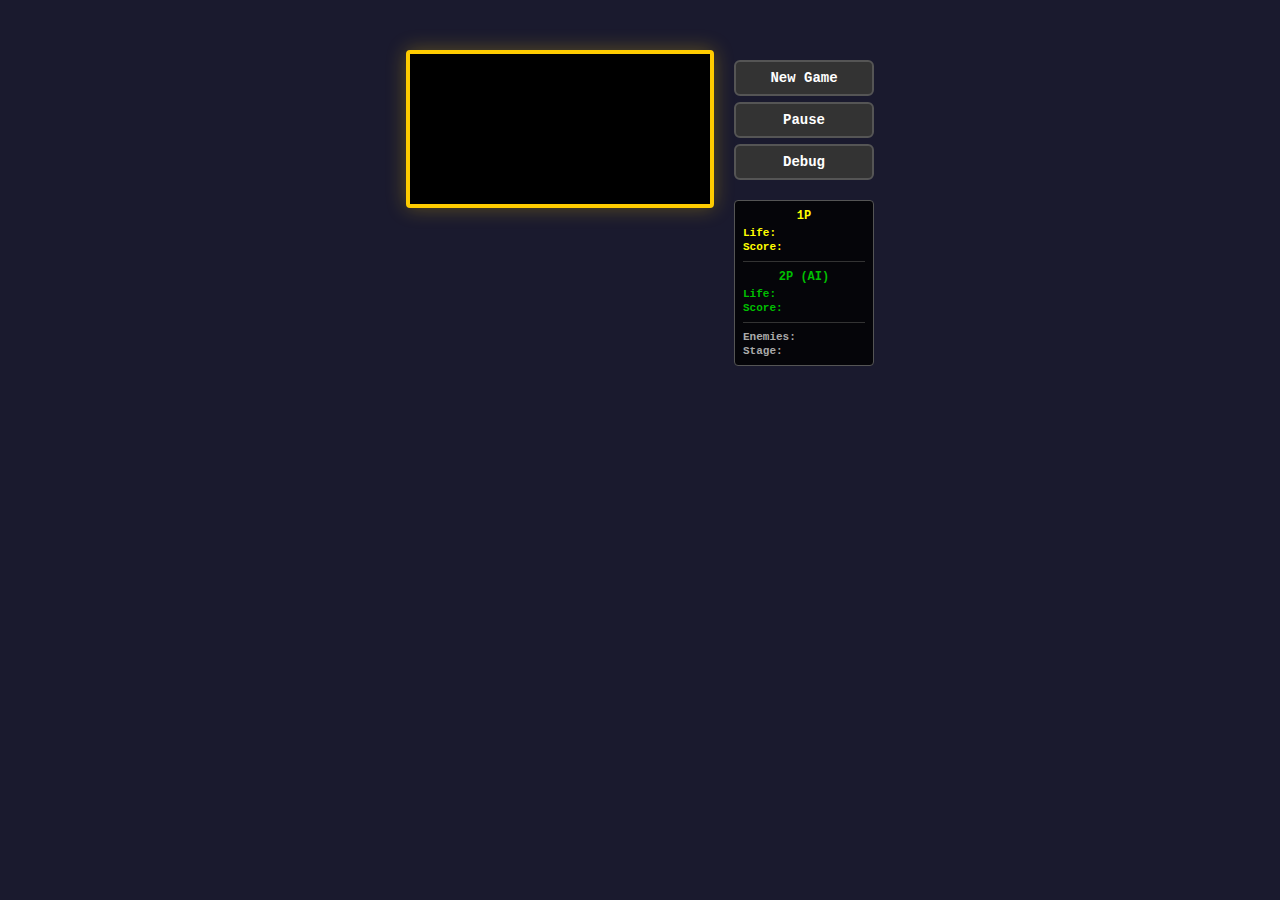
<file: index.html>
<!DOCTYPE html>
<html lang="en">

<head>
    <meta charset="UTF-8">
    <meta name="viewport" content="width=device-width, initial-scale=1.0">
    <title>NES Battle City - Classic Game with AI</title>
    <link rel="stylesheet" href="style.css">
</head>

<body>
    <div class="container">
        <div class="main-content">
            <div class="game-area">
                <div class="game-container" id="gameContainer">
                    <canvas id="gameCanvas"></canvas>
                </div>

                <!-- Right side controls and info -->
                <div class="right-controls">
                    <div class="zoom-buttons">
                        <button id="newGameBtn" class="zoom-btn">New Game</button>
                        <button id="pauseBtn" class="zoom-btn">Pause</button>
                        <button id="toggleBoundingBox" class="zoom-btn">Debug</button>
                    </div>

                    <!-- Compact Game Info - Stack horizontally on mobile -->
                    <div class="game-info">
                        <div class="player-info">
                            <div class="info-title" style="color: yellow">1P</div>
                            <div class="info-row">
                                <span class="info-label" style="color: yellow">Life:</span>
                                <span class="info-value" style="color: yellow" id="p1Lives"></span>
                            </div>
                            <div class="info-row">
                                <span class="info-label" style="color: yellow">Score:</span>
                                <span class="info-value" id="p1Score" style="color: yellow"></span>
                            </div>
                        </div>
                        
                        <div class="player-info">
                            <div class="info-title" style="color: rgb(0, 190, 0)" >2P (AI)</div>
                            <div class="info-row">
                                <span class="info-label" style="color: rgb(0, 190, 0)">Life:</span>
                                <span class="info-value" style="color: rgb(0, 190, 0)" id="p2Lives"></span>
                            </div>
                            <div class="info-row">
                                <span class="info-label" style="color: rgb(0, 190, 0)">Score:</span>
                                <span class="info-value" style="color: rgb(0, 190, 0)" id="p2Score"></span>
                            </div>
                        </div>
                        
                        <div class="enemy-info">
                            <div class="info-row">
                                <span class="info-label">Enemies:</span>
                                <span class="info-value" id="tankRemains" style="color: gray"></span>
                            </div>
                             <div class="info-row">
                                <span class="info-label">Stage:</span>
                                <span class="info-value" id="currentStage" style="color: gray"></span>
                            </div>
                        </div>
                    </div>
                </div>
            </div>

            <div class="mobile-gamepad" id="mobileGamepad">
                <div class="gamepad-container">
                    <!-- Left side: Gesture D-Pad -->
                    <div class="gesture-dpad-area">
                        <div class="gesture-dpad" id="gestureDpad">
                            <div class="dpad-center"></div>
                            <div class="dpad-zone up-zone" data-direction="UP"></div>
                            <div class="dpad-zone down-zone" data-direction="DOWN"></div>
                            <div class="dpad-zone left-zone" data-direction="LEFT"></div>
                            <div class="dpad-zone right-zone" data-direction="RIGHT"></div>
                        </div>
                    </div>

                    <!-- Right side: Fire Button -->
                    <div class="action-area">
                        <button class="fire-btn" data-button="FIRE">
                            <span>FIRE</span>
                        </button>
                    </div>

                    <!-- Bottom center: Pause Button -->
                    <div class="pause-area">
                        <button class="pause-btn" id="mobilePauseBtn">
                            <span>PAUSE</span>
                        </button>
                    </div>
                </div>
            </div>

            <!-- Bottom panel (hidden) remains the same -->
            <div class="bottom-panel" style="display: none">
                <!-- ... existing content unchanged ... -->
            </div>
        </div>
    </div>

    <script type="module" src="main.js"></script>
</body>

</html>
</file>
<file: style.css>
* {
    margin: 0;
    padding: 0;
    box-sizing: border-box;
}

body {
    display: flex;
    justify-content: center;
    align-items: flex-start;
    min-height: 100vh;
    background-color: #1a1a2e;
    font-family: 'Courier New', monospace;
    color: #e6e6e6;
    padding: 50px 20px 20px; /* 100px top, 20px sides, 20px bottom */
}
.container {
    display: flex;
    flex-direction: column;
    align-items: center;
    max-width: 1300px;
    gap: 20px;
}

.game-header {
    text-align: center;
    margin-bottom: 10px;
}

.game-header h1 {
    color: #ffcc00;
    font-size: 2.5rem;
    text-shadow: 2px 2px 0px #cc0000;
    letter-spacing: 1px;
    margin-bottom: 5px;
}

.game-header p {
    color: #aaa;
    margin-bottom: 10px;
}

.main-content {
    display: flex;
    flex-direction: column;
    align-items: center;
    gap: 20px;
    width: 100%;
}

.game-container {
    position: relative;
    border: 4px solid #ffcc00;
    border-radius: 4px;
    overflow: hidden;
    box-shadow: 0 0 20px rgba(255, 204, 0, 0.3);
    background-color: #000;
    width: fit-content;
    height: fit-content;
}

#gameCanvas {
    display: block;
    image-rendering: pixelated;
    image-rendering: crisp-edges;
    background-color: #000;
}

.bottom-panel {
    display: flex;
    gap: 20px;
    
    justify-content: center;
}

.info-panel {
    background-color: #2d2d44;
    padding: 15px;
    border-radius: 8px;
    border: 2px solid #555;
    width: 100%;
    min-width: 750px;
    max-width: 900px;
}

.info-panel h3 {
    color: #ffcc00;
    margin-bottom: 10px;
    border-bottom: 1px solid #555;
    padding-bottom: 5px;
}

.info-panel p {
    margin-bottom: 8px;
    line-height: 1.4;
}

.stats {
    display: grid;
    grid-template-columns: 1fr 1fr;
    gap: 10px;
    margin-top: 15px;
    background-color: #252536;
    padding: 10px;
    border-radius: 5px;
}

.stat-item {
    display: flex;
    justify-content: space-between;
    min-height: 24px;
    align-items: center;
}

.stat-label {
    color: #aaa;
    white-space: nowrap;
    margin-right: 10px;
}

.stat-value {
    color: #fff;
    font-weight: bold;
    white-space: nowrap;
    text-align: right;
    min-width: 80px;
}

.controls {
    display: flex;
    flex-wrap: wrap;
    gap: 10px;
    justify-content: center;
}

.zoom-controls {
    display: flex;
    flex-direction: column;
    gap: 10px;
    margin-top: 15px;
    align-items: center;
}

.zoom-buttons {
    display: flex;
    gap: 10px;
}

button {
    padding: 8px 15px;
    background-color: #444;
    color: white;
    border: none;
    border-radius: 4px;
    cursor: pointer;
    font-family: 'Courier New', monospace;
    transition: all 0.2s;
}

button:hover {
    background-color: #555;
    transform: translateY(-1px);
}

button.active {
    background-color: #ffcc00;
    color: #000;
    font-weight: bold;
}

.ai-button {
    background-color: #0066cc;
}

.ai-button:hover {
    background-color: #0077ee;
}

.ai-button.active {
    background-color: #00aaff;
    color: #000;
}

.instructions {
    font-size: 0.9rem;
    color: #aaa;
    text-align: center;
    margin-top: 15px;
    font-style: italic;
}

.bullet-info {
    color: #ff6666;
    font-weight: bold;
}

.cooldown-info {
    color: #ff9900;
    font-weight: bold;
}

.enemy-info {
    color: #ff4444;
    font-weight: bold;
}

.player-info {
    color: #44ff44;
    font-weight: bold;
}

.spawn-info {
    color: #66ccff;
    font-weight: bold;
}

.ai-info {
    color: #00aaff;
    font-weight: bold;
}

.ai-debug {
    font-size: 0.8rem;
    color: #aaa;
    margin-top: 10px;
    background-color: #333;
    padding: 5px;
    border-radius: 3px;
    font-family: monospace;
    white-space: nowrap;
    overflow: hidden;
    text-overflow: ellipsis;
}

.status-indicator {
    display: inline-block;
    width: 10px;
    height: 10px;
    border-radius: 50%;
    margin-right: 5px;
}

.status-ready {
    background-color: #44ff44;
}

.status-active {
    background-color: #ffcc00;
    animation: pulse 1s infinite;
}

@keyframes pulse {
    0% {
        opacity: 1;
    }

    50% {
        opacity: 0.5;
    }

    100% {
        opacity: 1;
    }
}

.steel-info {
    color: #8888FF;
    font-weight: bold;
}

/* Add to your style.css file */

.game-area {
    display: flex;
    flex-direction: row;
    gap: 20px;
    align-items: flex-start;
}

.game-container {
    flex: 1;
}

.right-controls {
    width: 110px;
    margin-top: 10px;
}

.zoom-controls-panel {
    background-color: rgba(30, 30, 30, 0.9);
    border-radius: 8px;
    padding: 10px;
    box-shadow: 0 4px 12px rgba(0, 0, 0, 0.3);
    border: 1px solid #444;
}

.zoom-header {
    font-size: 16px;
    font-weight: bold;
    color: #4CAF50;
    margin-bottom: 0px;
    text-align: center;
    padding-bottom: 8px;
}

.zoom-buttons {
    display: flex;
    flex-direction: column;
    gap: 6px;
    margin-bottom: 0px;
}

.zoom-btn {
    padding: 8px 15px;
    background-color: #333;
    color: #fff;
    border: 2px solid #555;
    border-radius: 6px;
    cursor: pointer;
    font-size: 14px;
    font-weight: bold;
    transition: all 0.2s ease;
    text-align: center;
}

.zoom-btn:hover {
    background-color: #444;
    border-color: #666;
    transform: translateY(-2px);
}

.zoom-btn.active {
    background-color: #4CAF50;
    border-color: #66BB6A;
    color: white;
}

.zoom-description {
    text-align: center;
    font-size: 12px;
    color: #aaa;
    padding-top: 8px;
    border-top: 1px solid #444;
}

#zoomSizeDisplay {
    color: #4CAF50;
    font-weight: bold;
}


/* Mobile Responsive Fixes */
@media screen and (max-width: 768px) {
    body {
        padding: 10px;
        overflow-x: hidden;
    }
    
    .container {
        max-width: 100vw;
        padding: 0 10px;
    }
    
    .game-area {
        flex-direction: column !important;
        align-items: center !important;
        gap: 15px !important;
        width: 100% !important;
    }
    
    .game-container {
        width: 100% !important;
        max-width: 100vw !important;
        margin: 0 auto !important;
        border: 3px solid #ffcc00 !important;
        order: 2; /* Game canvas goes second */
    }
    
    #gameCanvas {
        width: 100% !important;
        height: auto !important;
        max-width: 100% !important;
    }
    
    .right-controls {
        width: 100% !important;
        margin-top: 0 !important;
        order: 1; /* Controls go first */
        display: flex;
        justify-content: center;
        margin-bottom: 15px; /* Space between controls and game */
        position: relative;
        padding: 0 10px;
    }
    
    .zoom-controls-panel {
        width: 100%;
        max-width: 500px;
        margin: 0 auto;
        background-color: rgba(30, 30, 30, 0.95);
        border: 2px solid #555;
        border-radius: 10px;
        padding: 12px 15px;
        box-shadow: 0 5px 15px rgba(0, 0, 0, 0.5);
    }
    
    .zoom-header {
        font-size: 16px;
        margin-bottom: 8px;
        color: #ffcc00;
        text-align: center;
    }
    
    .zoom-buttons {
        display: flex;
        flex-direction: row !important; /* All buttons in one line */
        justify-content: space-between; /* Evenly distribute */
        align-items: center;
        gap: 8px; /* Small gap between buttons */
        width: 100%;
    }
    
    .zoom-btn {
        flex: 1; /* All buttons equal width */
        min-width: 0; /* Allow buttons to shrink */
        padding: 12px 8px;
        font-size: 15px;
        background-color: #333;
        border: 2px solid #666;
        border-radius: 6px;
        font-weight: bold;
        text-align: center;
        white-space: nowrap;
        overflow: hidden;
        text-overflow: ellipsis;
    }
    
    .zoom-btn:hover {
        background-color: #444;
        transform: translateY(-2px);
    }
    
    /* Info panel adjustments */
    .info-panel {
        min-width: 100% !important;
        max-width: 100vw !important;
        padding: 12px !important;
        margin: 15px 0 0 0 !important;
        overflow-x: auto;
        order: 3;
    }
    
    .bottom-panel {
        display: block !important;
        margin-top: 15px;
    }
    
    .stats {
        grid-template-columns: 1fr !important;
        gap: 8px !important;
        font-size: 14px;
    }
    
    .stat-item {
        flex-wrap: wrap;
        justify-content: space-between;
    }
    
    .stat-label {
        font-size: 13px;
        margin-right: 5px;
    }
    
    .stat-value {
        min-width: 70px;
        font-size: 13px;
    }
    
    .game-header h1 {
        font-size: 1.8rem;
    }
    
    .main-content {
        gap: 15px;
        display: flex;
        flex-direction: column;
    }
}

/* For very small screens (under 480px) */
@media screen and (max-width: 480px) {
    .right-controls {
        margin-bottom: 10px;
        padding: 0 8px;
    }
    
    .zoom-controls-panel {
        padding: 10px 12px;
        border-radius: 8px;
    }
    
    .zoom-header {
        font-size: 15px;
        margin-bottom: 6px;
    }
    
    .zoom-buttons {
        gap: 6px; /* Smaller gap on very small screens */
    }
    
    .zoom-btn {
        padding: 10px 6px;
        font-size: 14px;
        border-width: 1px;
    }
    
    body {
        padding: 5px;
    }
    
    .game-header h1 {
        font-size: 1.5rem;
    }
    
    #gameCanvas {
        max-height: 70vh;
    }
}

/* For extra small screens (under 360px) */
@media screen and (max-width: 360px) {
    .zoom-btn {
        padding: 10px 4px;
        font-size: 13px;
    }
    
    .zoom-buttons {
        gap: 4px;
    }
    
    .zoom-controls-panel {
        padding: 8px 10px;
    }
}

/* For landscape mobile */
@media screen and (max-width: 768px) and (orientation: landscape) {
    .game-area {
        flex-direction: row !important;
        gap: 10px !important;
        align-items: flex-start;
    }
    
    .game-container {
        flex: 2;
        order: 1;
    }
    
    .right-controls {
        flex: 1;
        order: 2;
        margin-bottom: 0;
        margin-left: 10px;
        max-width: 150px;
        padding: 0;
    }
    
    .zoom-controls-panel {
        max-width: 100%;
    }
    
    .zoom-buttons {
        flex-direction: column !important; /* Stack vertically in landscape */
        gap: 8px;
    }
    
    .zoom-btn {
        width: 100%;
        min-height: 44px; /* Touch-friendly size */
        padding: 12px 8px;
    }
    
    #gameCanvas {
        max-height: 80vh;
    }
}

/* Mobile Gamepad - Gesture D-Pad */
.mobile-gamepad {
    display: none;
    width: 100%;
    max-width: 420px;
    margin: 10px auto 5px auto;
    padding: 12px;
    background-color: rgba(45, 45, 68, 0.92);
    border-radius: 14px;
    border: 2px solid #555;
    box-shadow: 0 6px 18px rgba(0, 0, 0, 0.5);
    touch-action: manipulation;
}

.gamepad-container {
    display: grid;
    grid-template-columns: 1fr 1fr;
    grid-template-rows: 1fr auto;
    gap: 12px;
    align-items: center;
    position: relative;
    min-height: 130px;
}

/* Gesture D-Pad Area */
.gesture-dpad-area {
    grid-column: 1;
    grid-row: 1;
    display: flex;
    justify-content: center;
    align-items: center;
}

.gesture-dpad {
    position: relative;
    width: 140px;
    height: 140px;
    background-color: #222;
    border-radius: 20px;
    border: 2px solid #444;
}

.dpad-center {
    position: absolute;
    top: 50%;
    left: 50%;
    transform: translate(-50%, -50%);
    width: 50px;
    height: 50px;
    background-color: #333;
    border-radius: 12px;
    border: 2px solid #555;
    z-index: 2;
}

/* Direction Zones - Triangles */
.dpad-zone {
    position: absolute;
    background-color: rgba(255, 255, 255, 0.05);
    cursor: pointer;
    transition: background-color 0.1s;
    z-index: 1;
}

.dpad-zone.active {
    background-color: rgba(255, 204, 0, 0.4);
}

/* Up Zone */
.up-zone {
    top: 0;
    left: 50%;
    transform: translateX(-50%);
    width: 0;
    height: 0;
    border-left: 40px solid transparent;
    border-right: 40px solid transparent;
    border-bottom: 40px solid rgba(255, 255, 255, 0.05);
}

.up-zone.active {
    border-bottom-color: rgba(255, 204, 0, 0.4);
}

/* Down Zone */
.down-zone {
    bottom: 0;
    left: 50%;
    transform: translateX(-50%);
    width: 0;
    height: 0;
    border-left: 40px solid transparent;
    border-right: 40px solid transparent;
    border-top: 40px solid rgba(255, 255, 255, 0.05);
}

.down-zone.active {
    border-top-color: rgba(255, 204, 0, 0.4);
}

/* Left Zone */
.left-zone {
    left: 0;
    top: 50%;
    transform: translateY(-50%);
    width: 0;
    height: 0;
    border-top: 40px solid transparent;
    border-bottom: 40px solid transparent;
    border-right: 40px solid rgba(255, 255, 255, 0.05);
}

.left-zone.active {
    border-right-color: rgba(255, 204, 0, 0.4);
}

/* Right Zone */
.right-zone {
    right: 0;
    top: 50%;
    transform: translateY(-50%);
    width: 0;
    height: 0;
    border-top: 40px solid transparent;
    border-bottom: 40px solid transparent;
    border-left: 40px solid rgba(255, 255, 255, 0.05);
}

.right-zone.active {
    border-left-color: rgba(255, 204, 0, 0.4);
}

/* Fire Button */
.action-area {
    grid-column: 2;
    grid-row: 1;
    display: flex;
    justify-content: center;
    align-items: center;
}

.fire-btn {
    width: 75px;
    height: 75px;
    border-radius: 50%;
    border: 3px solid #cc0000;
    background: linear-gradient(145deg, #ff3333, #cc0000);
    color: white;
    font-weight: bold;
    font-size: 15px;
    cursor: pointer;
    transition: all 0.08s;
    display: flex;
    justify-content: center;
    align-items: center;
    box-shadow: 0 4px 0 #990000, 0 6px 8px rgba(0, 0, 0, 0.3);
    user-select: none;
    -webkit-tap-highlight-color: transparent;
}

.fire-btn:active, .fire-btn.active {
    transform: scale(0.95);
    box-shadow: 0 1px 0 #990000, 0 2px 4px rgba(0, 0, 0, 0.2);
    background: linear-gradient(145deg, #ff6666, #ff3333);
}

/* Pause Button */
.pause-area {
    grid-column: 1 / span 2;
    grid-row: 2;
    display: flex;
    justify-content: center;
    align-items: center;
    padding-top: 8px;
    border-top: 1px solid #444;
    margin-top: 8px;
}

.pause-btn {
    padding: 10px 30px;
    background-color: #444;
    border: 2px solid #666;
    border-radius: 10px;
    color: #fff;
    font-weight: bold;
    font-size: 15px;
    cursor: pointer;
    transition: all 0.08s;
    min-width: 130px;
    text-align: center;
    user-select: none;
    -webkit-tap-highlight-color: transparent;
}

.pause-btn:active, .pause-btn.active {
    background-color: #ffcc00;
    border-color: #ff9900;
    color: #000;
    transform: scale(0.95);
}

/* Show gamepad only on mobile */
@media screen and (max-width: 768px) {
    .mobile-gamepad {
        display: block;
        order: 3;
    }
}

/* Responsive adjustments */
@media screen and (max-width: 480px) {
    .gesture-dpad {
        width: 120px;
        height: 120px;
    }
    
    .up-zone, .down-zone {
        border-left: 35px solid transparent;
        border-right: 35px solid transparent;
    }
    
    .up-zone {
        border-bottom: 35px solid rgba(255, 255, 255, 0.05);
    }
    
    .down-zone {
        border-top: 35px solid rgba(255, 255, 255, 0.05);
    }
    
    .left-zone, .right-zone {
        border-top: 35px solid transparent;
        border-bottom: 35px solid transparent;
    }
    
    .left-zone {
        border-right: 35px solid rgba(255, 255, 255, 0.05);
    }
    
    .right-zone {
        border-left: 35px solid rgba(255, 255, 255, 0.05);
    }
    
    .dpad-center {
        width: 40px;
        height: 40px;
    }
    
    .fire-btn {
        width: 65px;
        height: 65px;
        font-size: 14px;
    }
}

/* Landscape mode */
@media screen and (max-width: 768px) and (orientation: landscape) {
    .gesture-dpad {
        width: 110px;
        height: 110px;
    }
    
    .up-zone, .down-zone {
        border-left: 30px solid transparent;
        border-right: 30px solid transparent;
    }
    
    .up-zone {
        border-bottom: 30px solid rgba(255, 255, 255, 0.05);
    }
    
    .down-zone {
        border-top: 30px solid rgba(255, 255, 255, 0.05);
    }
    
    .left-zone, .right-zone {
        border-top: 30px solid transparent;
        border-bottom: 30px solid transparent;
    }
    
    .left-zone {
        border-right: 30px solid rgba(255, 255, 255, 0.05);
    }
    
    .right-zone {
        border-left: 30px solid rgba(255, 255, 255, 0.05);
    }
    
    .dpad-center {
        width: 35px;
        height: 35px;
    }
}

/* Game Info Styles - Responsive version */
.game-info {
    background: rgba(0, 0, 0, 0.8);
    border: 1px solid #555;
    border-radius: 4px;
    padding: 8px;
    width: 140px;
    margin-top: 10px;
    display: flex;
    flex-direction: column;
    gap: 8px;
}

/* Desktop layout (default) - vertical stack */
.player-info, .enemy-info {
    padding-bottom: 8px;
    border-bottom: 1px solid #333;
}

.player-info:last-child, .enemy-info:last-child {
    padding-bottom: 0;
    border-bottom: none;
}

.info-title {
    color: #ff9900;
    font-size: 12px;
    font-weight: bold;
    margin-bottom: 4px;
    text-align: center;
    font-family: 'Courier New', monospace;
}

.info-row {
    display: flex;
    justify-content: space-between;
    margin-bottom: 2px;
    font-size: 11px;
}

.info-row:last-child {
    margin-bottom: 0;
}

.info-label {
    color: #aaa;
    font-family: 'Courier New', monospace;
}

.info-value {
    color: #fff;
    font-weight: bold;
    font-family: 'Courier New', monospace;
    text-align: right;
    min-width: 40px;
}

/* Color coding */
#p1Lives { color: #00ccff; }
#p2Lives { color: #ff4444; }
#p1Score, #p2Score { color: #00ff00; }
#tankRemains { color: #ff4444; }

/* Keep existing right-controls styling */
.right-controls {
    display: flex;
    flex-direction: column;
    gap: 10px;
    width: 140px;
}

/* Mobile responsive layout */
@media (max-width: 768px) {
    .game-info {
        flex-direction: row; /* Horizontal layout on mobile */
        justify-content: space-between;
        width: 100%;
        max-width: 300px;
        margin: 10px auto 0;
    }
    
    .player-info, .enemy-info {
        flex: 1;
        padding: 0 8px;
        border-bottom: none;
        border-right: 1px solid #333;
    }
    
    .player-info:last-child, .enemy-info:last-child {
        border-right: none;
    }
    
    .info-title {
        font-size: 11px;
        margin-bottom: 2px;
    }
    
    .info-row {
        font-size: 10px;
    }
    
    .info-value {
        min-width: 35px;
    }
}

/* For very small mobile screens */
@media (max-width: 480px) {
    .game-info {
        padding: 6px;
        gap: 4px;
    }
    
    .player-info, .enemy-info {
        padding: 0 4px;
    }
    
    .info-title {
        font-size: 10px;
    }
    
    .info-row {
        font-size: 9px;
    }
    
    .info-value {
        min-width: 30px;
    }
}
</file>
